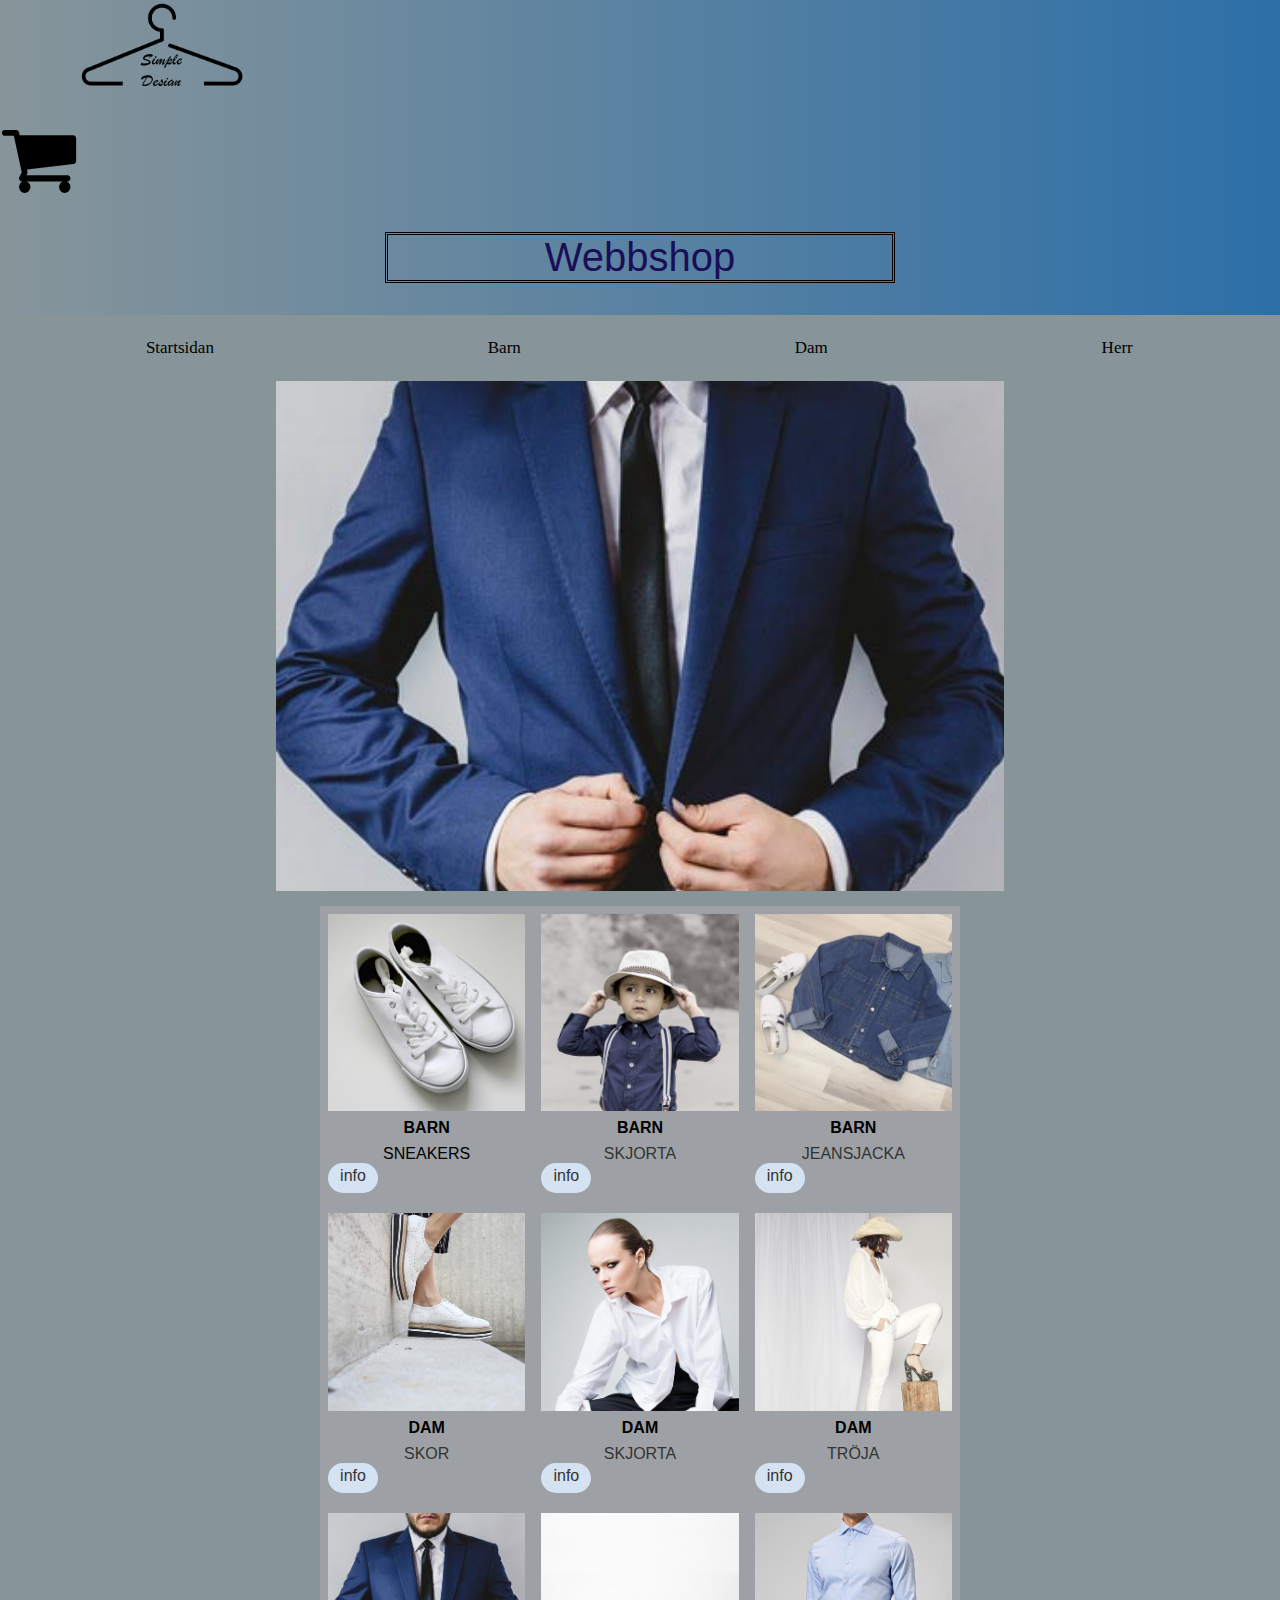
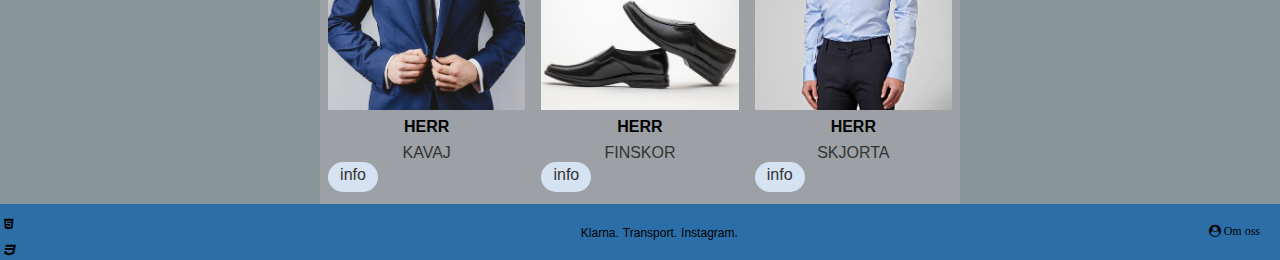
<file: index.html>
<!DOCTYPE html>
<html lang="sv">

<head>
    <meta charset="UTF-8">
    <meta name="viewport" content="width=device-width, initial-scale=1.0">
    <title>WEBBPROJEKT 6:2</title>
    <link rel="stylesheet" href="css/header.css">
    <link rel="stylesheet" href="css/index_card.css">
    <link rel="stylesheet" href="https://cdnjs.cloudflare.com/ajax/libs/font-awesome/4.7.0/css/font-awesome.min.css">
</head>

<body>
        <header class="header">
                <nav>
                    <ul>

                        <li class="logo">
                            <img src ="images/Logga/logo.png" alt="Våran logga">
                        </li>

                        <li>
                            <a class="fas fa-tshirt fa-2x"></a>
                         </li>
                         
                        <li>
                         <a class="fa fa-shopping-cart fa-2x" href="#" ></a>
                        </li>
    
    
                        <li>
                            <a class="webbshop" alternative="link to webbshop" href="#">Webbshop</a>
                        </li>             
                    </ul>
                </nav>
    
    
        <div class="topnav">    
            <a href="#">Startsidan</a>
            <a href="#">Barn</a>
            <a href="#">Dam</a>
            <a href="#">Herr</a>
        </div>    
    </header>

    <div id="slideshow">
        <div class="slide-wrapper">
            <div class="slide"></div>
            <div class="slide"></div>
            <div class="slide"></div>
            <div class="slide"></div>
            <div class="slide"></div>
        </div>
    </div>

    <section class="card-box">
        <aside class="card1">
            <a href="produkt_barn_skor.html">
                <img src="images/Barn/Barn_skor.jpg" alt="barn skor"/>
            </a>   

            <h2>BARN</h2>

            <p class="info">SNEAKERS</p>

            <aside class="button">

            <a href="produkt_barn_skor.html">info</a></aside>      
        </aside>
    
        <aside class="card1">
            <a href="#">
                <img src="images/Barn/Barn_skjorta.jpg" alt="barn skjorta"/>

                <h2>BARN</h2>

                <p class="info">SKJORTA</p>
                <aside class="button">
                    <a href="barn_skor.html">info</a>
                </aside>
            </a>
        </aside>
        <aside class="card1">
            <a href="#">
                <img src="images/Barn/Barn_jeansjacka.jpg" alt="barn jeansjacka"/>
                <h2>BARN</h2>
                <p class="info">JEANSJACKA</p>
                <aside class="button">
                    <a href="barn_skor.html">info</a></aside>      
            </a>
        </aside>

        
            




<aside class="card1">
    <a href="#">
        <img src="images/Dam/Dam_skor.jpg" alt="dam skor"/>
        
        <h2>DAM</h2>
        <p class="info">
                SKOR
        </p>
        <aside class="button">
            <a href="barn_skor.html">info</a></aside>      
                    </a>
                </aside>

<aside class="card1">
<a href="#">
    <img src="images/Dam/Dam_skjorta.jpg" alt="dam skjorta"/>
    <h2>DAM</h2>
    <p class="info">
            SKJORTA
    </p>
    <aside class="button">
        <a href="barn_skor.html">info</a></aside>      
                </a>
            </aside>




<aside class="card1">
    <a href="#">
        <img src="images/Dam/Dam_blus.jpg" alt="dam blus" />
        <h2>DAM</h2>
        <p class="info">
                TRÖJA
        </p>
        <aside class="button">
            <a href="barn_skor.html">info</a></aside>      
                    </a>
                </aside>

            



<aside class="card1">
        <a href="#">
            <img src="images/Herr/Herr_kavaj.jpg" alt="her kavaj"/>
            
            <h2>HERR</h2>
            <p class="info">
                    KAVAJ
            </p>
            <aside class="button">
                <a href="barn_skor.html">info</a></aside>      
                        </a>
                    </aside>



<aside class="card1">
    <a href="#">
        <img src="images/Herr/Herr_finskorsvart.jpg" alt="herr finskorsvart" />
        <h2>HERR</h2>
        <p class="info">
                FINSKOR
        </p>
        <aside class="button">
            <a href="barn_skor.html">info</a></aside>      
                    </a>
                </aside>



<aside class="card1">
        <a href="#">
            <img src="images/Herr/Herr_skjortablå.jpg" alt="herr skjorta blå" />
            <h2>HERR</h2>
            <p class="info">
                    SKJORTA
            </p>
            <aside class="button">
                <a href="barn_skor.html">info</a></aside>      
                        </a>
                    </aside>
</section>
<div class="footer">
  
    <ul class="validera">
    <li> <a href="#" class="fa fa-html5" aria-hidden="true"></a></li>
    <li><a href="#" class="fa fa-css3" aria-hidden="true"></a> </li>
    </ul>
    
    <div class="externa">
    <ul>
      <li>
        <a href="#">Klarna.</a></li>
    <li>
      <a href="#">Transport.</a></li>
    <li>
      <a href="#">Instagram.</a></li>
    </ul> 
    </div>
    
    <section class="hoger">
    <a href="om.html" class="fa fa-user-circle" aria-hidden="true"> Om oss</a> 
    </section> 
    </div> 

</body>
</html>
</file>
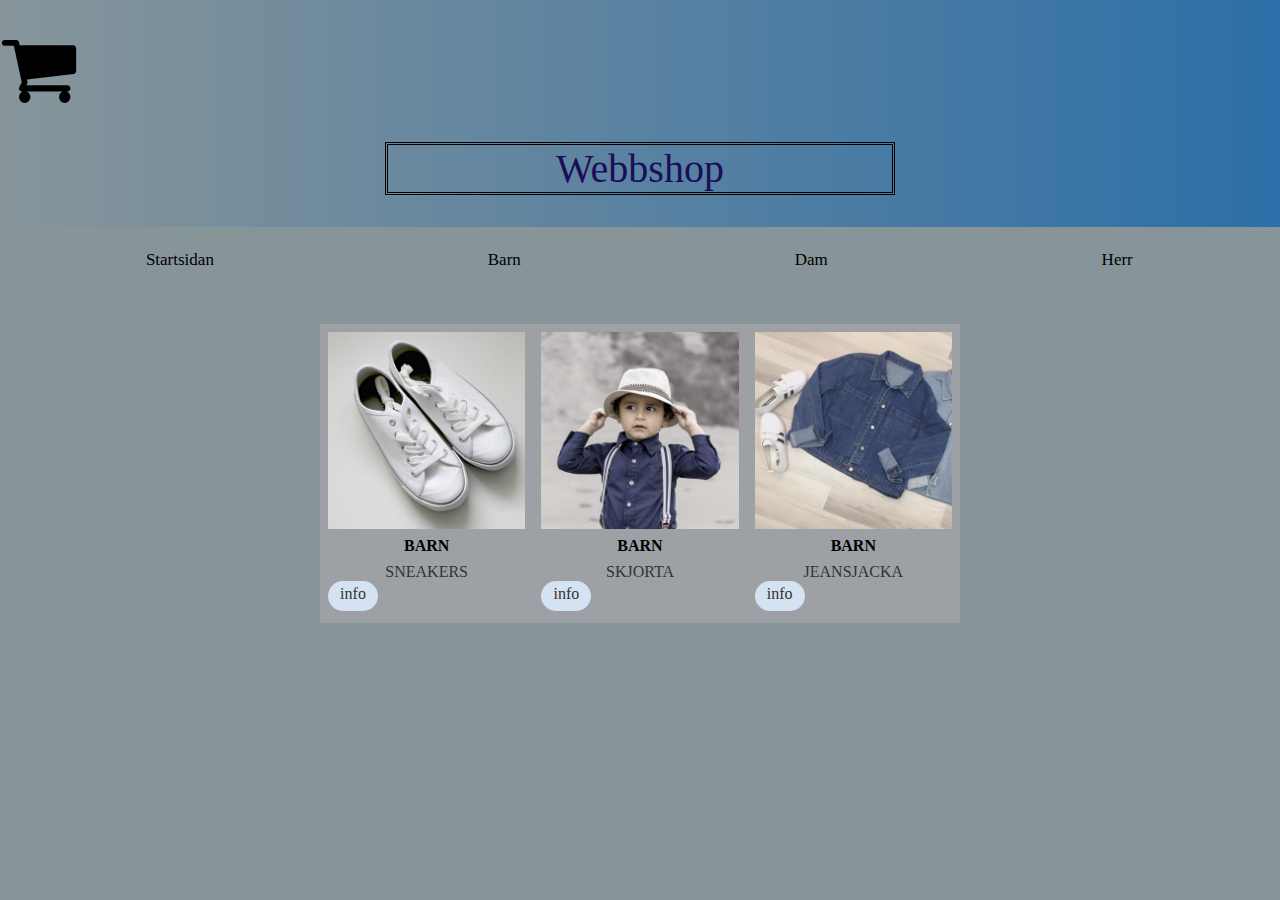
<file: kategori_barn.html>
<!DOCTYPE html>
<html lang="sv">

<head>
    <meta charset="UTF-8">
    <meta name="viewport" content="width=device-width, initial-scale=1.0">
    <title>WEBBPROJEKT 6:2</title>
    <link rel="stylesheet" href="css/header.css">
    <link rel="stylesheet" href="css/kategori_card.css">
    <link rel="stylesheet" href="https://cdnjs.cloudflare.com/ajax/libs/font-awesome/4.7.0/css/font-awesome.min.css">
</head>

<body>
        <header class="header">
                <nav>
                    <ul>
                        <li>
                            <a class="fas fa-tshirt fa-2x"></a>
                         </li>
                         
                        <li>
                         <a class="fa fa-shopping-cart fa-2x" href="#" ></a>
                        </li>
    
    
                        <li>
                            <a class="webbshop" alternative="link to webbshop" href="#">Webbshop</a>
                        </li>             
                    </ul>
                </nav>
    
    
        <div class="topnav">    
            <a href="#">Startsidan</a>
            <a href="#">Barn</a>
            <a href="#">Dam</a>
            <a href="#">Herr</a>
        </div>    
        </header>
           <section class="card-box">
                    <aside class="card1">
                <a href="produkt_barn_skor.html">
                    <img src="images/Barn/Barn_skor.jpg" alt="barn skor"/>
                  
                <h2>BARN</h2>
                    <p class="info">
                    SNEAKERS</p>
             <aside class="button">
                        <a href="produkt_barn_skor.html">info</a></aside>      
                </a>
            </aside>
              <aside class="card1">
                    <a href="#">
                     <img src="images/Barn/Barn_skjorta.jpg" alt="barn skjorta"/>
                    <h2>BARN</h2>
                <p class="info">
                SKJORTA
                </p>
                <aside class="button">
                    <a href="barn_skor.html">info</a></aside>      
                         </a>
                     </aside>
                 <aside class="card1">
                     <a href="#">
                    <img src="images/Barn/Barn_jeansjacka.jpg" alt="barn jeansjacka"/>
                    <h2>BARN</h2>
                    <p class="info">
                    JEANSJACKA
                    </p>
                    <aside class="button">
                        <a href="barn_skor.html">info</a></aside>      
                             </a>
                </aside>
    </section>

</body>
</html>
</file>
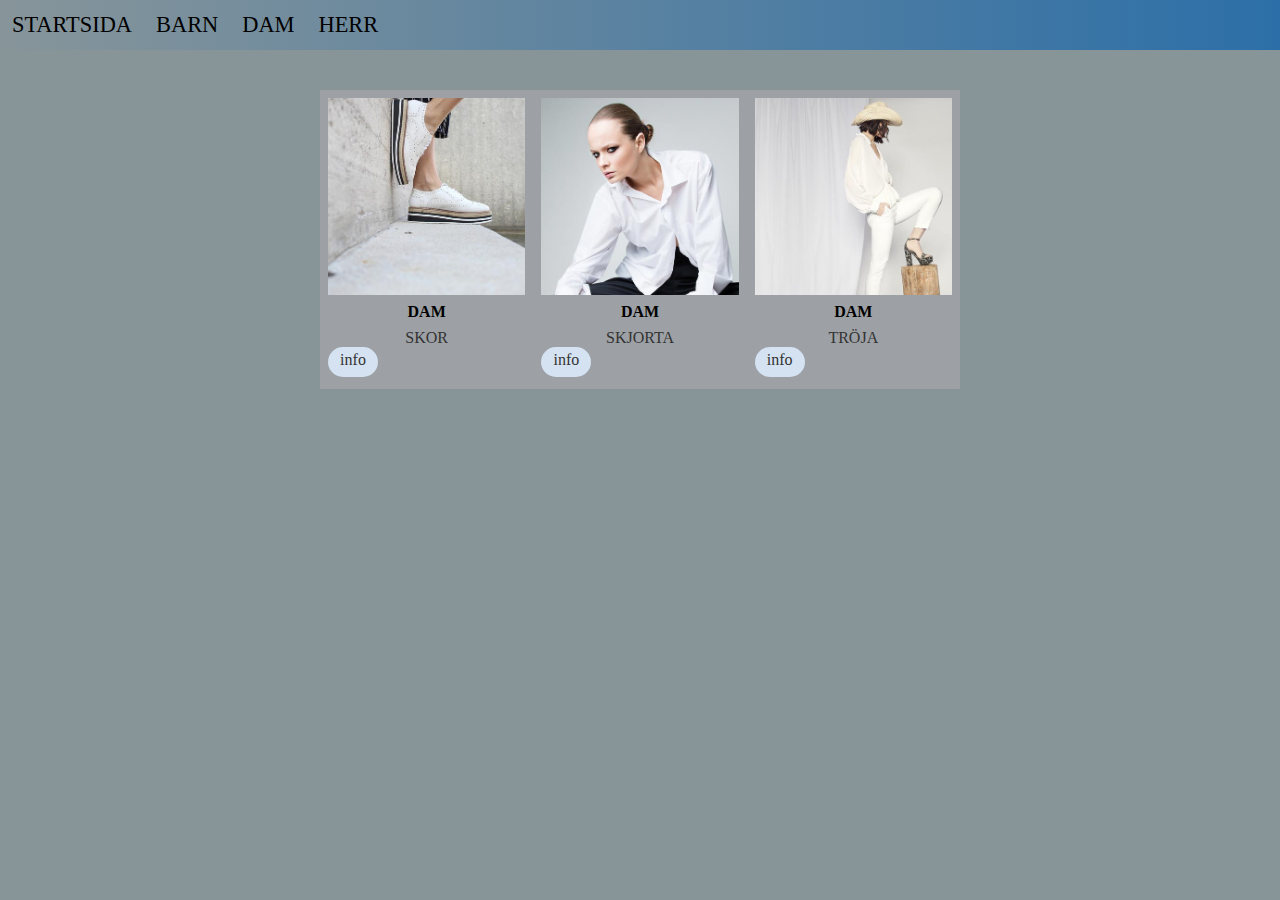
<file: kategori_dam.html>
<!DOCTYPE html>
<html lang="sv">

<head>
    <meta charset="UTF-8">
    <meta name="viewport" content="width=device-width, initial-scale=1.0">
    <title>WEBBPROJEKT 6:2</title>
    <link rel="stylesheet" href="css/header.css">
    <link rel="stylesheet" href="css/kategori_card.css">
</head>

<body>
        <header class="header">
            <nav class="desktop_menu">
                <ul>
                    <li> <a class="active" href="index.html">STARTSIDA</a></li>
                    <li> <a href="kategori_barn.html">BARN</a></li>
                    <li><a href="kategori_dam.html">DAM</a></li>
                    <li><a href="kategori_herr.html">HERR</a></li>
                </ul>
            </nav>
        <section class="card-box">
             <aside class="card1">
                <a href="#">
                    <img src="images/Dam/Dam_skor.jpg" alt="dam skor"/>
                <h2>DAM</h2>
                    <p class="info">
                   SKOR
                    </p>
             <aside class="button">
                <a href="barn_skor.html">info</a></aside>      
                     </a>
                 </aside>
            <aside class="card1">
            <a href="#">
                 <img src="images/Dam/Dam_skjorta.jpg" alt="dam skjorta"/>
        <h2>DAM</h2>
        <p class="info">
        SKJORTA
        </p>
        <aside class="button">
            <a href="barn_skor.html">info</a></aside>      
                 </a>
             </aside>   
            <aside class="card1">
        <a href="#">
            <img src="images/Dam/Dam_blus.jpg" alt="dam blus" />
            <h2>DAM</h2>
            <p class="info">
            TRÖJA
            </p>
            <aside class="button">
                <a href="barn_skor.html">info</a></aside>      
                     </a>
                 </aside>
    </section>
</header>
</body>
</html>
</file>
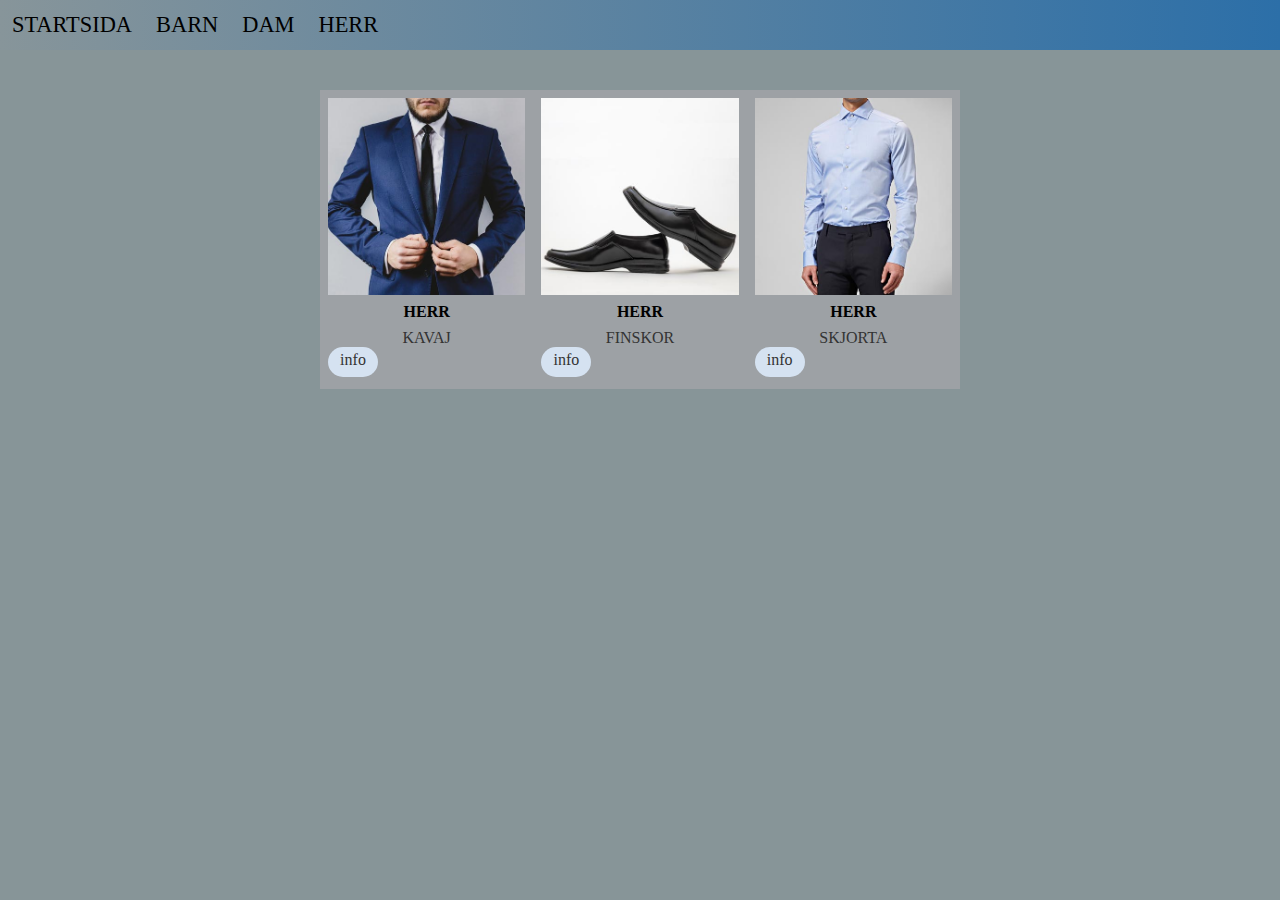
<file: kategori_herr.html>
<!DOCTYPE html>
<html lang="sv">

<head>
    <meta charset="UTF-8">
    <meta name="viewport" content="width=device-width, initial-scale=1.0">
    <title>WEBBPROJEKT 6:2</title>
    <link rel="stylesheet" href="css/header.css">
    <link rel="stylesheet" href="css/kategori_card.css">
</head>

<body>
        <header class="header">
            <nav class="desktop_menu">
                <ul>
                    <li> <a class="active" href="index.html">STARTSIDA</a></li>
                    <li> <a href="kategori_barn.html">BARN</a></li>
                    <li><a href="kategori_dam.html">DAM</a></li>
                    <li><a href="kategori_herr.html">HERR</a></li>
                </ul>
            </nav>
           <section class="card-box">

          <aside class="card1">
            <a href="#">
                <img src="images/Herr/Herr_kavaj.jpg" alt="her kavaj"/>
              
                <h2>HERR</h2>
                <p class="info">
                       KAVAJ
                </p>
                <aside class="button">
                    <a href="barn_skor.html">info</a></aside>      
                         </a>
                     </aside>
                <aside class="card1">
        <a href="#">
            <img src="images/Herr/Herr_finskorsvart.jpg" alt="herr finskor svart" />
            <h2>HERR</h2>
            <p class="info">
                  FINSKOR
            </p>
            <aside class="button">
                <a href="barn_skor.html">info</a></aside>      
                     </a>
                 </aside>
              <aside class="card1">
            <a href="#">
                <img src="images/Herr/Herr_skjortablå.jpg" alt="herr skjorta blå" />
                <h2>HERR</h2>
                <p class="info">
                       SKJORTA
                </p>
                <aside class="button">
                    <a href="barn_skor.html">info</a></aside>      
                         </a>
                     </aside>
    </section>
    </header>
</body>
</html>
</file>
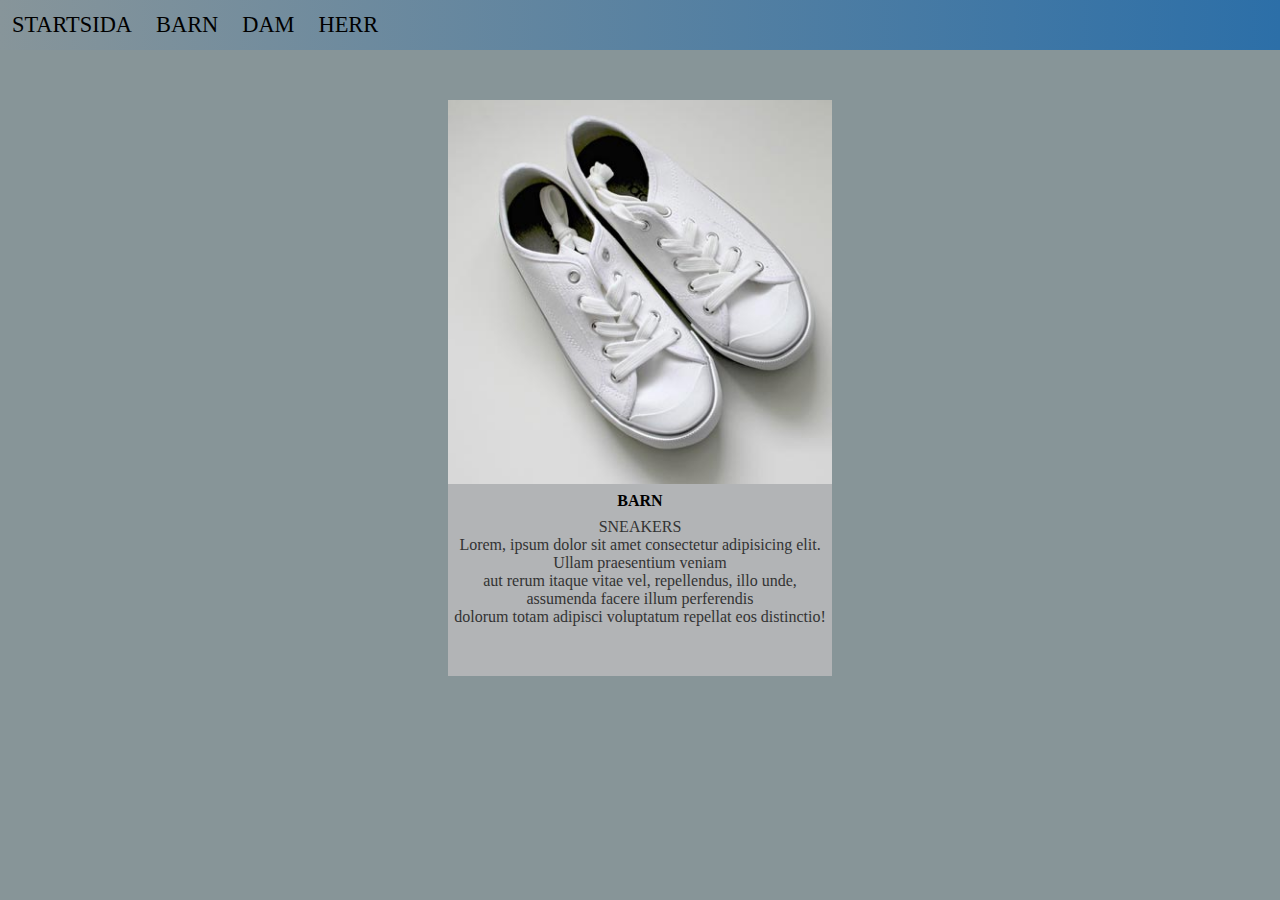
<file: produkt_barn_skor.html>
<!DOCTYPE html>
<html lang="sv">

<head>
    <meta charset="UTF-8">
    <meta name="viewport" content="width=device-width, initial-scale=1.0">
    <title>WEBBPROJEKT 6:2</title>
    <link rel="stylesheet" href="css/header.css">
    <link rel="stylesheet" href="css/produkt_barn.css">
</head>
<body>
        <header class="header">
            <nav class="desktop_menu">
                <ul>
                    <li > <a class="active" href="index.html">STARTSIDA</a></li>
                    <li> <a href="kategori_barn.html">BARN</a></li>
                    <li><a href="kategori_dam.html">DAM</a></li>
                    <li><a href="kategori_herr.html">HERR</a></li>
                </ul>
            </nav>
           <section class="card-box">
        <aside class="card1">
                <a href="#">
                    <img src="images/Barn/Barn_skor.jpg" alt="barn skor"/>
                  
                <h2>BARN</h2>
                    <p class="info">
                        SNEAKERS
                    </p>
                    <p> Lorem, ipsum dolor sit amet consectetur adipisicing elit. Ullam praesentium veniam  <br>
                        aut rerum itaque vitae vel, repellendus, illo unde, assumenda facere illum perferendis  <br>
                        dolorum totam adipisci voluptatum repellat eos distinctio!</p>
                </a>
        </aside>
    </section>
</header>
</body>
</html>
</file>
<file: css/header.css>
* {

    margin: 0;
    padding: 0;
    box-sizing: border-box;
}

nav {
    background-image: linear-gradient(to right, #87959a, #2c6fa8);
    font-size: 2.5rem;
    position: sticky;
    top: 0;


}
ul {
    list-style: none;
    overflow: hidden;
}
li a.fas{
    float: left;
    color: rgb(25, 70, 129);
    margin-right: 100px;
    text-decoration: none;
    margin-left: 90px;
    margin-top: 12px;
}
li a.fa{
    float: right;
    color: black;
    text-decoration: none;
    margin-right: 90px;
    margin-top: 10px;


}
li a.webbshop {
    margin: auto;
    display: block;
    color: rgb(27, 14, 88);
    text-decoration: none;
    border: double rgb(0, 0, 0);
    margin-top: 30px;
    margin-bottom: 30px;
    width: 40%;
    text-align: center;
}


/*li a:hover, li a.active {
    background-color: rgb(157, 213, 111);
    color: #333;
} */


.topnav {
  background-color: #87959a;
  overflow: hidden;
  margin: 0.7%;
  display: flex;
  justify-content: space-around;
  align-items: center;
  width: 98.5%;
  
}



.topnav a {
float: left;
color: #f2f2f2;
text-align: center;
font-size: 16px;
font-family: Cambria, Cochin, Georgia, Times, 'Times New Roman', serif;
color:black;
padding: 14px 16px;
text-decoration: none;
font-size: 17px;
}



.topnav a:hover {
background-color: #2c6fa8;
width: 5%;
}



.topnav a.active {
background-color: #4CAF50;
color: white;
  box-sizing: border-box;    
  padding: 0;
  margin: 0;
  
    
  }
  body {
  background-color: #879598; 
  background-size: cover;
  text-align: center;
  font-size: 16px;
  font-family: Cambria, Cochin, Georgia, Times, 'Times New Roman', serif;
  }
  
  nav.desktop_menu {
  font-size: 1.4rem;
  }
      
      
  nav.desktop_menu ul {
  display: flex;
  flex-flow: row wrap;
  list-style: none;
  overflow: hidden;
  }
      
      
  nav.desktop_menu li a {
  text-decoration: none;
  display: block; 
  color: rgb(0, 0, 0);
  padding: 10px;
  }
      
  
  .footer {
      font-size: 12px;
      display: flex;
      justify-content: space-between;
      font-family: Arial, Helvetica, sans-serif;
      background-color:#2c6fa8;
      bottom: 0;
      width: 100%;
  }
  
  .footer a {
     color:black;
     text-decoration: none;
    }
    

  .validera {
       display: flex;
       flex-direction: column;   
      }
  
  .validera, li {
  list-style: none;
  padding: 2px;
  }
  
  .externa ul{
      display: flex;
      padding-top: 20px; 
    }
nav.desktop_menu ul {
display: flex;
flex-flow: row wrap;
list-style: none;
overflow: hidden;

}


.topnav-centered a {
float: none;
position: absolute;
top: 50%;
left: 50%;
transform: translate(-50%, -50%);
}


.topnav-right {
float: right;
}


@media screen and (max-width: 600px) {
.topnav a, .topnav-right {
  float: none;
  display: block;
  
}


@media screen and (max-width: 600px) {
  li a.webbshop {
    margin-left: 30px;
    margin-right: 30px;
    float: left;
   }
  }


  @media screen and (max-width: 600px) {
    li a.fas {
      display: none;
     }
    }


.topnav-centered a {
  position: relative;
  top: 0;
  left: 0;
  transform: none;
}
}

    
.logo img {
    width: 13%;
    float: left;
    margin-left: 6%;
    
    }
    
    li {
        list-style-type: none;
        text-decoration: none;
    }
    

  .externa,li {
  list-style-type: none;
  display: flex;
  }
  .hoger {
      padding-top: 20px; 
      margin-right: 20px;
  }
</file>
<file: css/index_card.css>
body {
    font-family: Helvetica, sans-serif;
    text-align: center;
  }
  
  #slideshow {
    overflow: hidden;
    height: 510px;
    width: 728px;
    margin: 0 auto;
    margin-bottom:15px;
  }
  
  .slide-wrapper {
    width: 2912px;
    -webkit-animation: slide 18s ease infinite;
  }
  
  .slide {
    float: left;
    height: 510px;
    width: 728px;
  }
  
  .slide:nth-child(1) {
    background-image:url(../images/Herr/Herr_kavaj.jpg) ;
    background-size: cover;
    background-repeat: no-repeat;
    background-position: 50% 50%;
  }
  
  .slide:nth-child(2) {
    background:url(../images/Barn/Barn_jeansjacka.jpg) ;
    background-size: cover;
    background-repeat: no-repeat;
    background-position: 50% 50%;
  }
  
  .slide:nth-child(3) {
    background-image: url(../images/Dam/Dam_skjorta.jpg);
    background-size: cover;
    background-repeat: no-repeat;
    background-position: 50% 50%;
  }
  
  .slide:nth-child(4) {
    background-image: url(../images/Dam/Dam_blus.jpg);
    background-size: cover;
    background-repeat: no-repeat;
    background-position: 50% 50%;
  }
  
  .slide-number {
    color: #000;
    text-align: center;
    font-size: 10em;
  }
  
  @-webkit-keyframes slide {
    20% {margin-left: 0px;}
    30% {margin-left: -728px;}
    50% {margin-left: -728px;}
    60% {margin-left: -1456px;}
    70% {margin-left: -1456px;}
    80% {margin-left: -2184px;}
    90% {margin-left: -2184px;}
  }
  







section.card-box {
    text-align: center;
    margin-left:25%;
    margin-right:25%;
    background: rgb(157, 161, 165);
    overflow: hidden;
    flex-flow: row wrap;
    display: flex; 
  
    
}
.card-box h1 {
    text-align: center;
    font-family: Verdana, Geneva, Tahoma, sans-serif;
    font-size: 1rem;
    color:black;
    padding: 20px 0;
    justify-content: center;
    width: 100%;
}
.card-box h2 {
    font-size: 1rem;
    margin: 0.5rem 0;
    color:black;
}


.button{
background-color: rgb(213, 226, 241);
border-radius: 50px;
height: 30px;
width: 50px;
padding:4px;
}


.card-box > .card1 {
width: 33.333%;
min-width: 200px; 
margin-bottom: 2px;  
padding: 8px; 
padding-bottom: 10px;
flex-flow: row wrap;

}
.card-box a {
text-decoration: none;
color: #333;

}
.card-box img {
display: block;

max-width: 100%;
}



/* Media query for medium devices (tablets, 768px and up) */
@media (min-width: 768px) and (max-width: 991.98px) { 
    /* changing font-size for tablet screen size*/
    .card-box h2{
        font-size: 1.2rem;
    }
    .card-box h1 {
        font-size: 2rem;
    }
    p.info {
        
        font-size: 1.1rem;
    }
    .card1 p{
        font-size: 0.9rem;
    }
}

/* Media query for targetting small devices only (landscape phones only) */
@media (min-width: 576px) and (max-width: 767.98px) { 
    /* changing font-size for landscape screen size*/
    .card-box h2{
        font-size: 1rem;
    }
    .card-container h1 {
        font-size: 1.5rem;
    }
    p.info {
        font-size: 0.9rem;
    }
    .card1 p{
        font-size: 0.8rem;
    }
    /* displaying content of puff-container in TWO columns for landscape screen size */
    .card-box > .card1 {
        width: 50%;
        margin-bottom: 10px; 
    }
}

/* Media query for targetting extra small devices only (portrait phones only, less than 576px) */
@media (max-width: 575.98px) {
    /* changing font-size for portrait screen size*/
    .card-box h2{
        font-size: 1rem;
        margin: 0.7rem 0;
    }
    .card-box h1 {
        font-size: 1.5rem;
    }
    p.info {
        font-size: 0.8rem;
    }
    .card1 p{
        font-size: 0.8rem;
    }
    /* displaying content of puff-container in ONE column for portrait screen size */
    .card-box > .card1 {
        width: 100%;
        margin-bottom: 10px;
    }
 }

 nav {
    background-image: linear-gradient(to right, #87959a, #2c6fa8);
    font-size: 2.5rem;
    position: sticky;
    top: 0;


}
ul {
    list-style: none;
    overflow: hidden;
}
li a.fas{
    float: left;
    color: rgb(25, 70, 129);
    margin-right: 100px;
    text-decoration: none;
    margin-left: 90px;
    margin-top: 12px;
}
li a.fa{
    float: right;
    color: black;
    text-decoration: none;
    margin-right: 90px;
    margin-top: 10px;


}
li a.webbshop {
    margin: auto;
    display: block;
    color: rgb(27, 14, 88);
    text-decoration: none;
    border: double rgb(0, 0, 0);
    margin-top: 30px;
    margin-bottom: 30px;
    width: 40%;
    text-align: center;
}
</file>
<file: css/kategori_card.css>
section.card-box {
    text-align: center;
    width: 50%; /*rör ej*/
    margin: 40px auto;
    background: rgb(157, 161, 165);
    overflow: hidden;
    flex-flow: row wrap;
    display: flex; 
  
    
}
.card-box h1 {
    text-align: center;
    font-family: Verdana, Geneva, Tahoma, sans-serif;
    font-size: 1rem;
    color:black;
    padding: 10px 0;
    justify-content: center;
    width: 100%;
}
.card-box h2 {
    font-size: 1rem;
    margin: 0.5rem 0;
    color:black;
}


.button{
background-color: rgb(213, 226, 241);
border-radius: 50px;
height: 30px;
width: 50px;
padding:4px;
}


.card-box > .card1 {
width: 33.333%;
min-width: 200px; 
margin-bottom: 2px;  
padding: 8px; 
padding-bottom: 10px;
flex-flow: row wrap;

}
.card-box a {
text-decoration: none;
color: #333;

}
.card-box img {
display: block;
max-width: 100%;
}



/* Media query for medium devices (tablets, 768px and up) */
@media (min-width: 768px) and (max-width: 991.98px) { 
    /* changing font-size for tablet screen size*/
    .card-box h2{
        font-size: 1.2rem;
    }
    .card-box h1 {
        font-size: 2rem;
    }
    p.info {
        font-size: 1.1rem;
    }
    .card1 p{
        font-size: 0.9rem;
    }
}

/* Media query for targetting small devices only (landscape phones only) */
@media (min-width: 576px) and (max-width: 767.98px) { 
    /* changing font-size for landscape screen size*/
    .card-box h2{
        font-size: 1rem;
    }
    .card-container h1 {
        font-size: 1.5rem;
    }
    p.info {
        font-size: 0.9rem;
    }
    .card1 p{
        font-size: 0.8rem;
    }
    /* displaying content of puff-container in TWO columns for landscape screen size */
    .card-box > .card1 {
        width: 50%;
        margin-bottom: 10px; 
    }
}

/* Media query for targetting extra small devices only (portrait phones only, less than 576px) */
@media (max-width: 575.98px) {
    /* changing font-size for portrait screen size*/
    .card-box h2{
        font-size: 1rem;
        margin: 0.7rem 0;
    }
    .card-box h1 {
        font-size: 1.5rem;
    }
    p.info {
        font-size: 0.8rem;
    }
    .card1 p{
        font-size: 0.8rem;
    }
    /* displaying content of puff-container in ONE column for portrait screen size */
    .card-box > .card1 {
        width: 100%;
        margin-bottom: 10px;
    }
 }
</file>
<file: css/produkt_barn.css>
section.card-box {
    text-align: center;
    width: 30%;
    padding-bottom: 50px;
    margin: 50px auto;
    background: #cecaca99;
    overflow: hidden;
    flex-flow: row wrap;
    display: flex; 
  
}
.card-box h1 {
    font-size: 1rem;
    color:black;
    justify-content: center;
    width: 100%;
}
.card-box h2 {
    font-size: 1rem;
    margin: 0.5rem 0;
    color:black;
}

.card-box > .card1 {
    width: 100%;
    min-width: 200px; 
    flex-flow: row wrap;
    align-items: center;

}
.card-box a {
    text-decoration: none;
    color: #333;
}
.card-box img {
    display: block;
    max-width: 100%;
   
}

/* Media query for medium devices (tablets, 768px and up) */
@media (min-width: 768px) and (max-width: 991.98px) { 
    /* changing font-size for tablet screen size*/
    .card-box h2{
        font-size: 1.2rem;
    }
    .card-box h1 {
        font-size: 2rem;
    }
    p.info {
        font-size: 1.1rem;
    }
    .card1 p{
        font-size: 0.9rem;
    }
}

/* Media query for targetting small devices only (landscape phones only) */
@media (min-width: 576px) and (max-width: 767.98px) { 
    /* changing font-size for landscape screen size*/
    .card-box h2{
        font-size: 1rem;
    }
    .card-container h1 {
        font-size: 1.5rem;
    }
    p.info {
        font-size: 0.9rem;
    }
    .card1 p{
        font-size: 0.8rem;
    }
    /* displaying content of puff-container in TWO columns for landscape screen size */
    .card-box > .card1 {
        width: 50%;
        margin-bottom: 10px; 
    }
}

/* Media query for targetting extra small devices only (portrait phones only, less than 576px) */
@media (max-width: 575.98px) {
    /* changing font-size for portrait screen size*/
    .card-box h2{
        font-size: 1rem;
        margin: 0.7rem 0;
    }
    .card-box h1 {
        font-size: 1.5rem;
    }
    p.info {
        font-size: 0.8rem;
    }
    .card1 p{
        font-size: 0.8rem;
    }
    /* displaying content of puff-container in ONE column for portrait screen size */
    .card-box > .card1 {
        width: 100%;
        margin-bottom: 10px;
    }
 }
</file>
